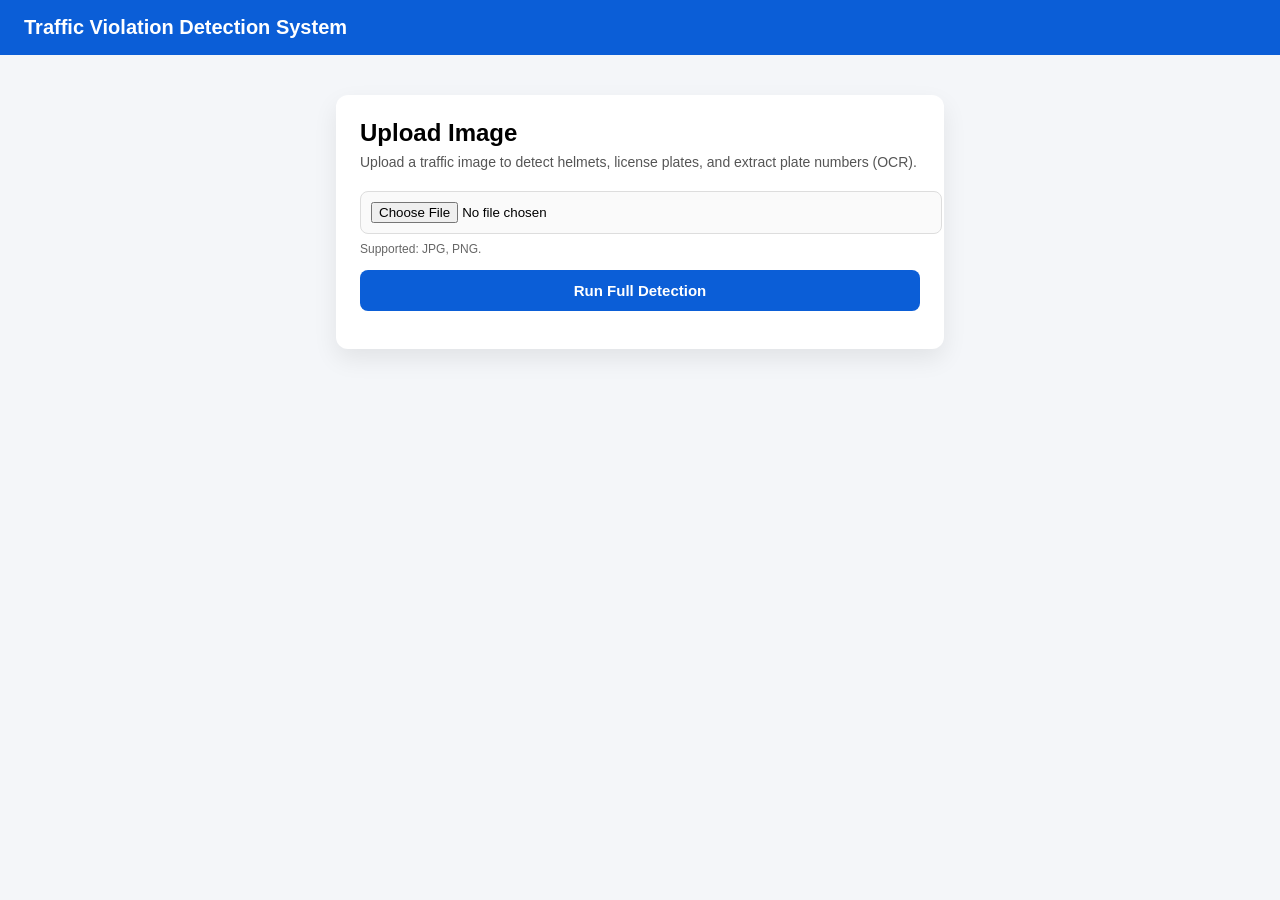
<file: backend/templates/index.html>
<!DOCTYPE html>
<html>
<head>
  <title>Traffic Violation Detection System</title>
  <style>
    body{
      font-family: Arial, sans-serif;
      background:#f4f6f9;
      margin:0;
      padding:0;
    }

    .topbar{
      background:#0b5ed7;
      color:white;
      padding:16px 24px;
      font-size:20px;
      font-weight:bold;
    }

    .wrap{
      display:flex;
      justify-content:center;
      padding:40px 16px;
    }

    .card{
      width:560px;
      background:white;
      border-radius:12px;
      box-shadow:0 10px 25px rgba(0,0,0,0.08);
      padding:24px;
      text-align:left;
    }

    .subtitle{
      color:#555;
      margin-top:6px;
      margin-bottom:18px;
      font-size:14px;
      line-height:1.4;
    }

    .row{
      margin:14px 0;
    }

    input[type="file"]{
      width:100%;
      padding:10px;
      border:1px solid #ddd;
      border-radius:8px;
      background:#fafafa;
    }

    button{
      width:100%;
      padding:12px;
      border:none;
      border-radius:8px;
      background:#0b5ed7;
      color:white;
      font-size:15px;
      font-weight:bold;
      cursor:pointer;
    }

    button:hover{
      background:#094db2;
    }

    .hint{
      font-size:12px;
      color:#666;
      margin-top:8px;
    }

    .preview, .resultBox{
      margin-top:18px;
      padding:14px;
      border:1px solid #eee;
      border-radius:10px;
      background:#fcfcfc;
    }

    .preview img, .resultBox img{
      max-width:100%;
      border-radius:8px;
      margin-top:10px;
      border:1px solid #eee;
    }

    .badges{
      display:flex;
      gap:10px;
      flex-wrap:wrap;
      margin-top:10px;
    }

    .badge{
      display:inline-block;
      padding:6px 10px;
      border-radius:999px;
      background:#e7f1ff;
      color:#0b5ed7;
      font-weight:bold;
      font-size:13px;
    }

    .status{
      margin-top:12px;
      padding:10px 12px;
      border-radius:10px;
      font-weight:bold;
      font-size:14px;
    }

    .status.ok{
      background:#e7fff0;
      border:1px solid #b7f5cd;
      color:#147a3d;
    }

    .status.violation{
      background:#fff0f0;
      border:1px solid #ffc5c5;
      color:#b42318;
    }

    .sectionTitle{
      margin-top:14px;
      font-weight:bold;
    }

    .plateBox{
      margin-top:10px;
      padding:10px;
      background:white;
      border:1px solid #eee;
      border-radius:10px;
    }

    .plateRow{
      display:flex;
      justify-content:space-between;
      gap:10px;
      flex-wrap:wrap;
      font-size:13px;
    }

    .small{
      font-size:12px;
      color:#666;
      margin-top:6px;
    }

    .mono{
      font-family: ui-monospace, SFMono-Regular, Menlo, Monaco, Consolas, "Liberation Mono", "Courier New", monospace;
      font-size:12px;
      background:#f6f8fa;
      padding:6px 8px;
      border-radius:8px;
      border:1px solid #eee;
      display:inline-block;
      margin-top:6px;
    }
  </style>
</head>

<body>
  <div class="topbar">Traffic Violation Detection System</div>

  <div class="wrap">
    <div class="card">
      <h2 style="margin:0;">Upload Image</h2>
      <div class="subtitle">
        Upload a traffic image to detect helmets, license plates, and extract plate numbers (OCR).
      </div>

      <form id="uploadForm">
        <div class="row">
          <input type="file" id="imageInput" accept="image/*" required>
          <div class="hint">Supported: JPG, PNG.</div>
        </div>

        <div class="row">
          <button type="submit">Run Full Detection</button>
        </div>
      </form>

      <div class="preview" id="preview" style="display:none;">
        <div><b>Selected Image Preview:</b></div>
        <img id="previewImg" />
      </div>

      <div class="resultBox" id="result" style="display:none;"></div>
    </div>
  </div>

<script>
  const fileInput = document.getElementById("imageInput");
  const previewDiv = document.getElementById("preview");
  const previewImg = document.getElementById("previewImg");
  const resultDiv = document.getElementById("result");

  fileInput.addEventListener("change", () => {
    const file = fileInput.files[0];
    if (!file) return;
    previewImg.src = URL.createObjectURL(file);
    previewDiv.style.display = "block";
    resultDiv.style.display = "none";
    resultDiv.innerHTML = "";
  });

  function buildPlateHTML(platesOcr){
    if(!platesOcr || platesOcr.length === 0){
      return `<div class="small">No plate OCR results found.</div>`;
    }

    let html = `<div class="sectionTitle">Extracted Plate Numbers (OCR)</div>`;

    platesOcr.forEach(p => {
      const candidates = p.ocr_candidates || [];
      let candHtml = "";

      if(candidates.length === 0){
        candHtml = `<div class="small">No readable text detected.</div>`;
      } else {
        candHtml = candidates.map(c => {
          return `<div class="plateRow">
                    <div><b>Text:</b> <span class="mono">${c.text || "-"}</span></div>
                    <div><b>OCR Conf:</b> ${c.confidence}</div>
                  </div>`;
        }).join("");
      }

      html += `
        <div class="plateBox">
          <div class="plateRow">
            <div><b>Plate #${p.plate_index}</b></div>
            <div><b>Detect Conf:</b> ${p.detection_confidence}</div>
          </div>
          <div class="small">Crop: <a href="${p.crop_image_url}" target="_blank">${p.crop_image}</a></div>
          <div style="margin-top:8px;">${candHtml}</div>
        </div>
      `;
    });

    return html;
  }

  document.getElementById("uploadForm").addEventListener("submit", async function(event) {
    event.preventDefault();

    const file = fileInput.files[0];
    if (!file) return;

    const formData = new FormData();
    formData.append("file", file);

    resultDiv.style.display = "block";
    resultDiv.innerHTML = "<div>Detecting... please wait</div>";

    // ✅ FULL system endpoint
    const response = await fetch("/detect/all", {
      method: "POST",
      body: formData
    });

    const data = await response.json();

    // Simple violation logic (for now):
    // If helmet_count == 0 -> Helmet violation possible
    // (Later we improve with rider detection)
    let statusHTML = "";
    if(data.helmet_count === 0){
      statusHTML = `<div class="status violation">🚨 Possible Helmet Violation: No helmet detected</div>`;
    } else {
      statusHTML = `<div class="status ok">✅ Helmet Detection: Helmet(s) detected</div>`;
    }

    const plateHTML = buildPlateHTML(data.plates_ocr);

    resultDiv.innerHTML = `
      <div class="badges">
        <div class="badge">Helmet Count: ${data.helmet_count}</div>
        <div class="badge">Plate Count: ${data.plate_count}</div>
      </div>

      ${statusHTML}

      ${plateHTML}

      <div class="sectionTitle" style="margin-top:16px;">Annotated Result</div>
      <img src="${data.annotated_image_url}" alt="Annotated Result">

      <div class="hint" style="margin-top:10px;">
        Evidence saved: JSON + annotated image + plate crops in <b>backend/evidence</b>.
      </div>
      <div class="small">
        Evidence JSON: <span class="mono">${data.evidence_json_saved_as}</span>
      </div>
    `;
  });
</script>

</body>
</html>
</file>
